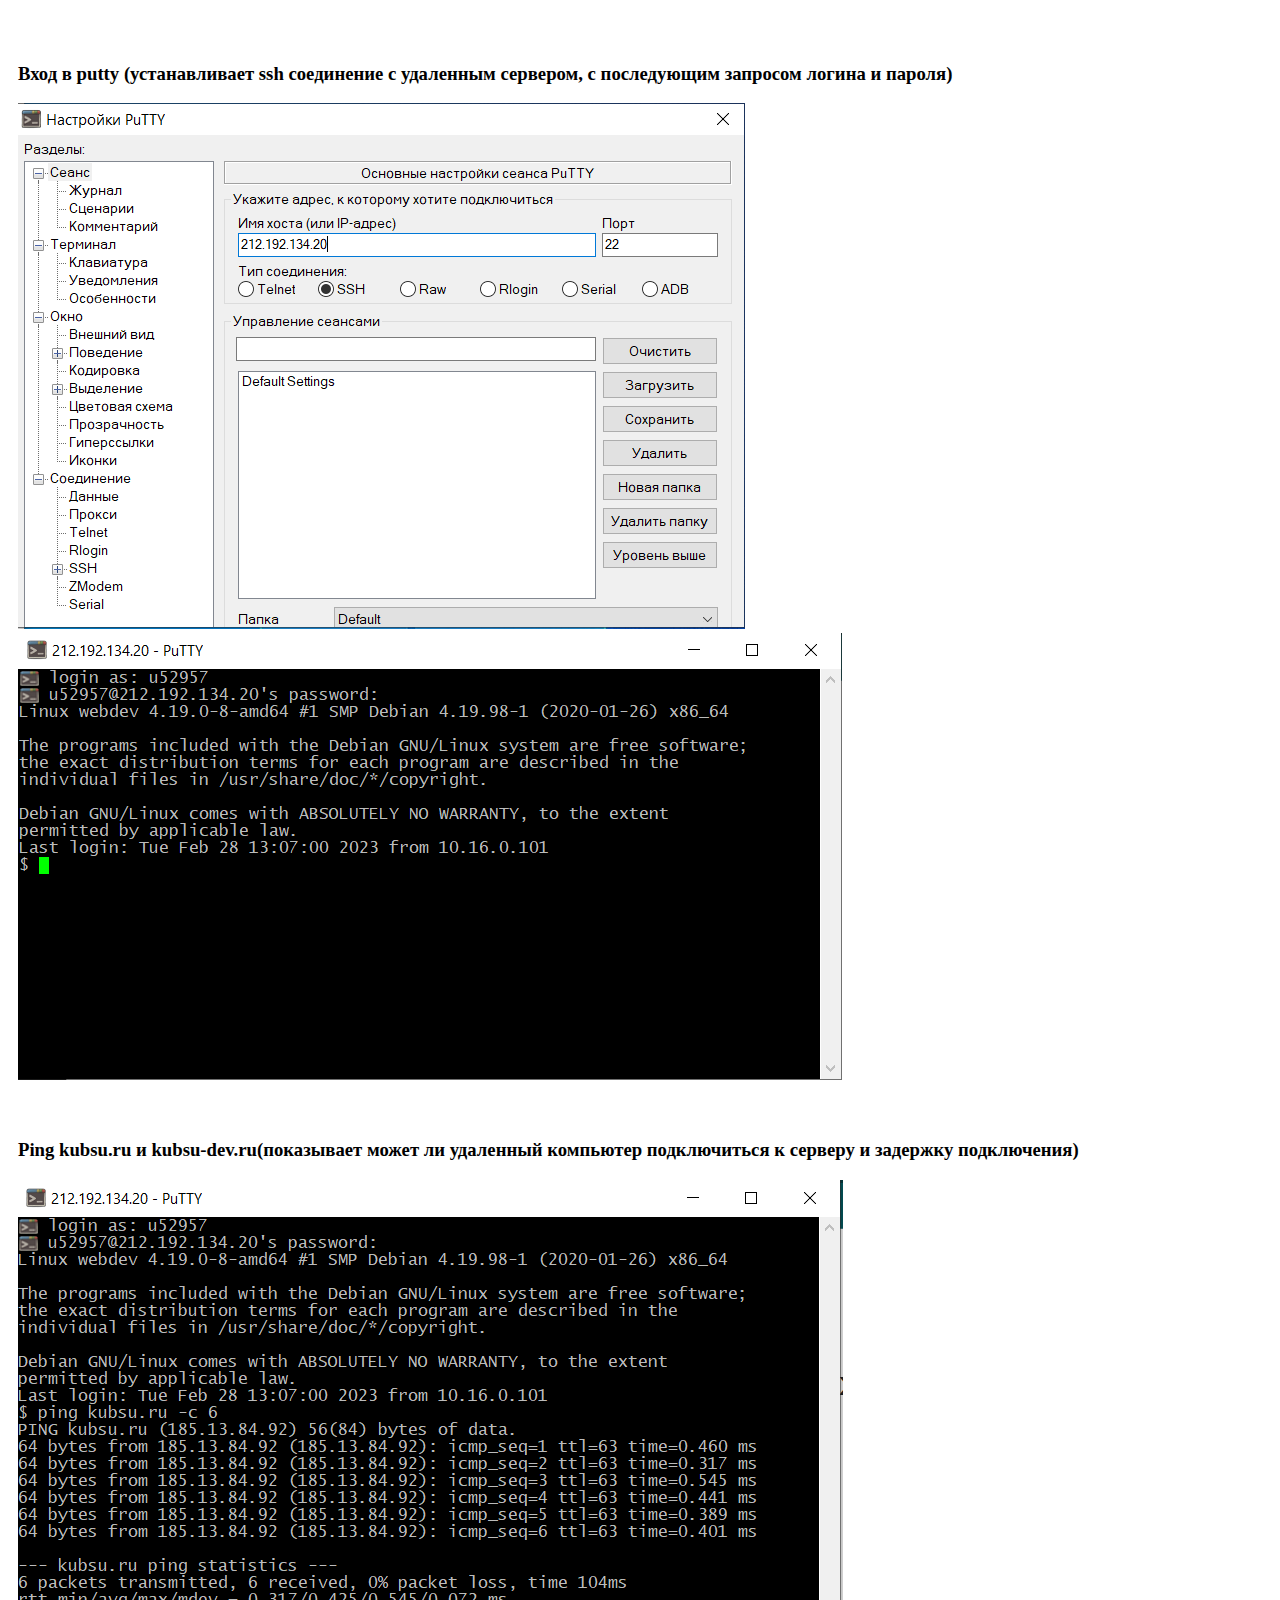
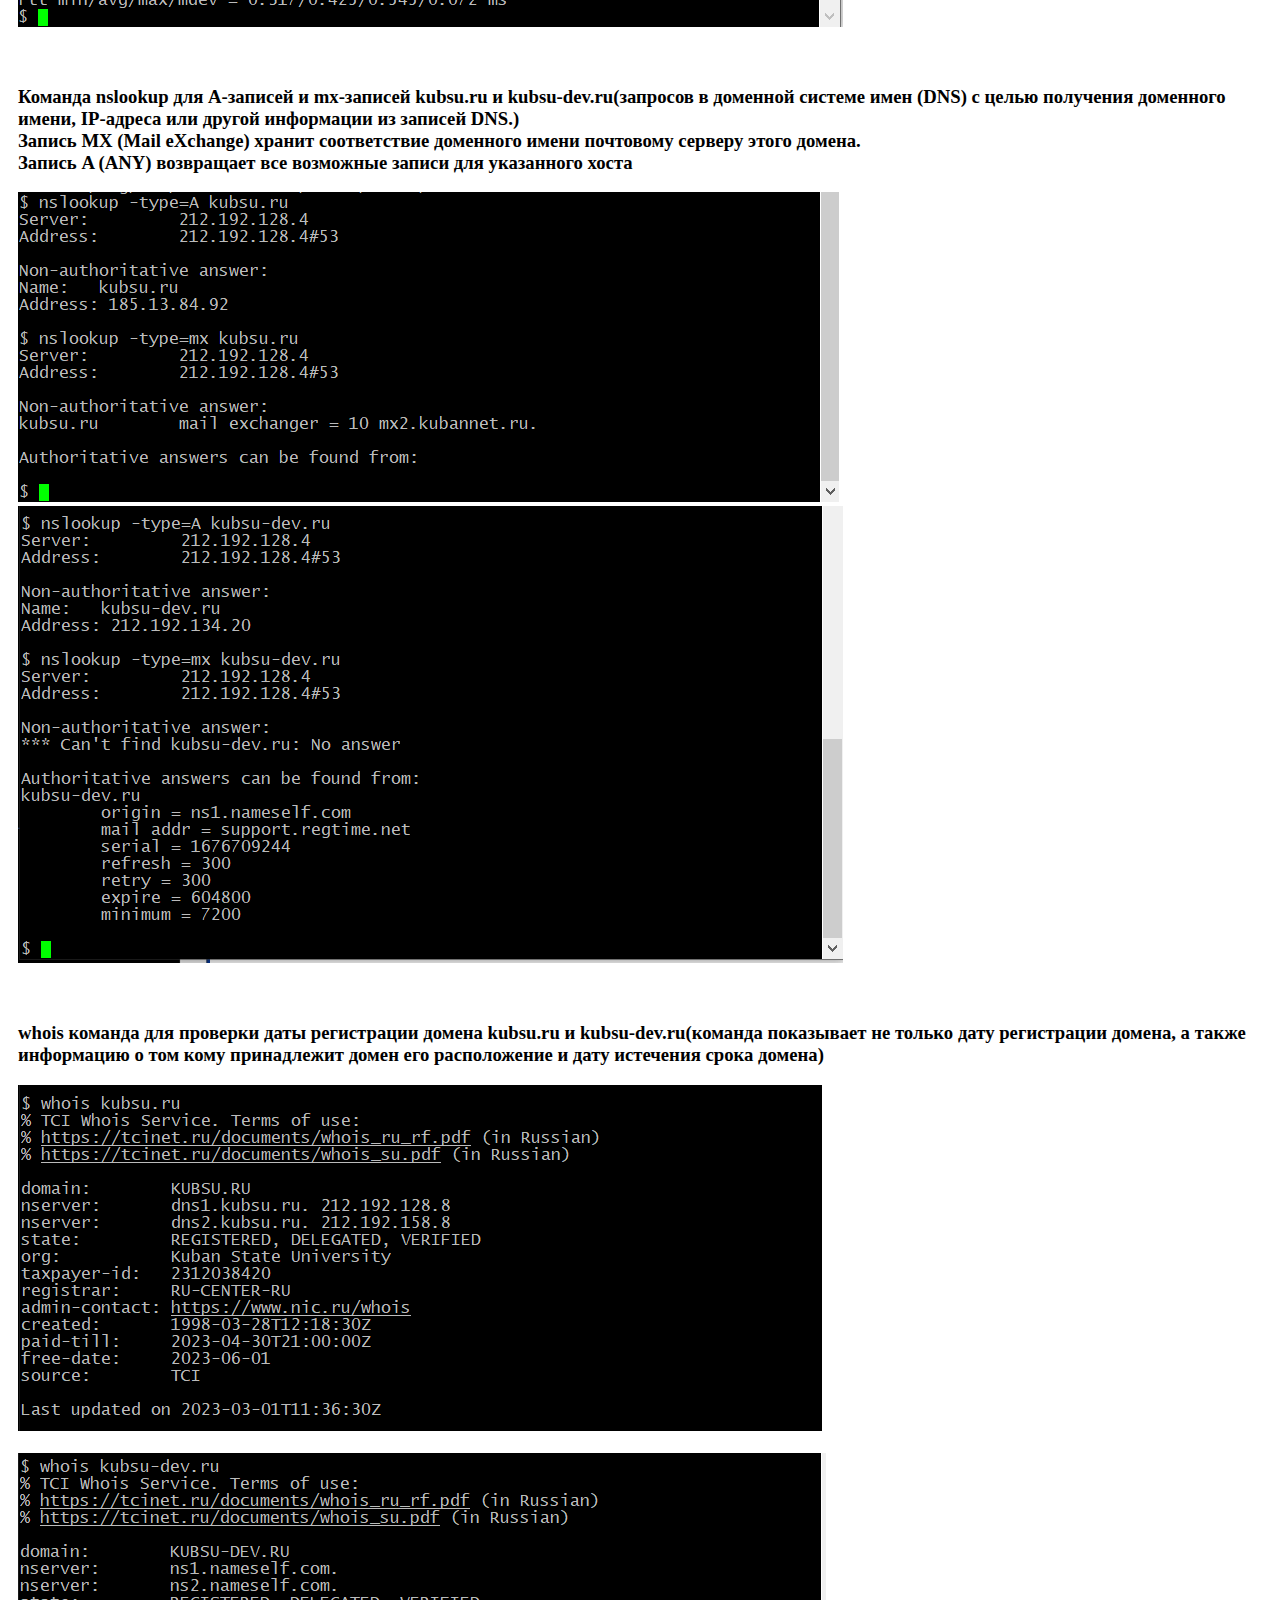
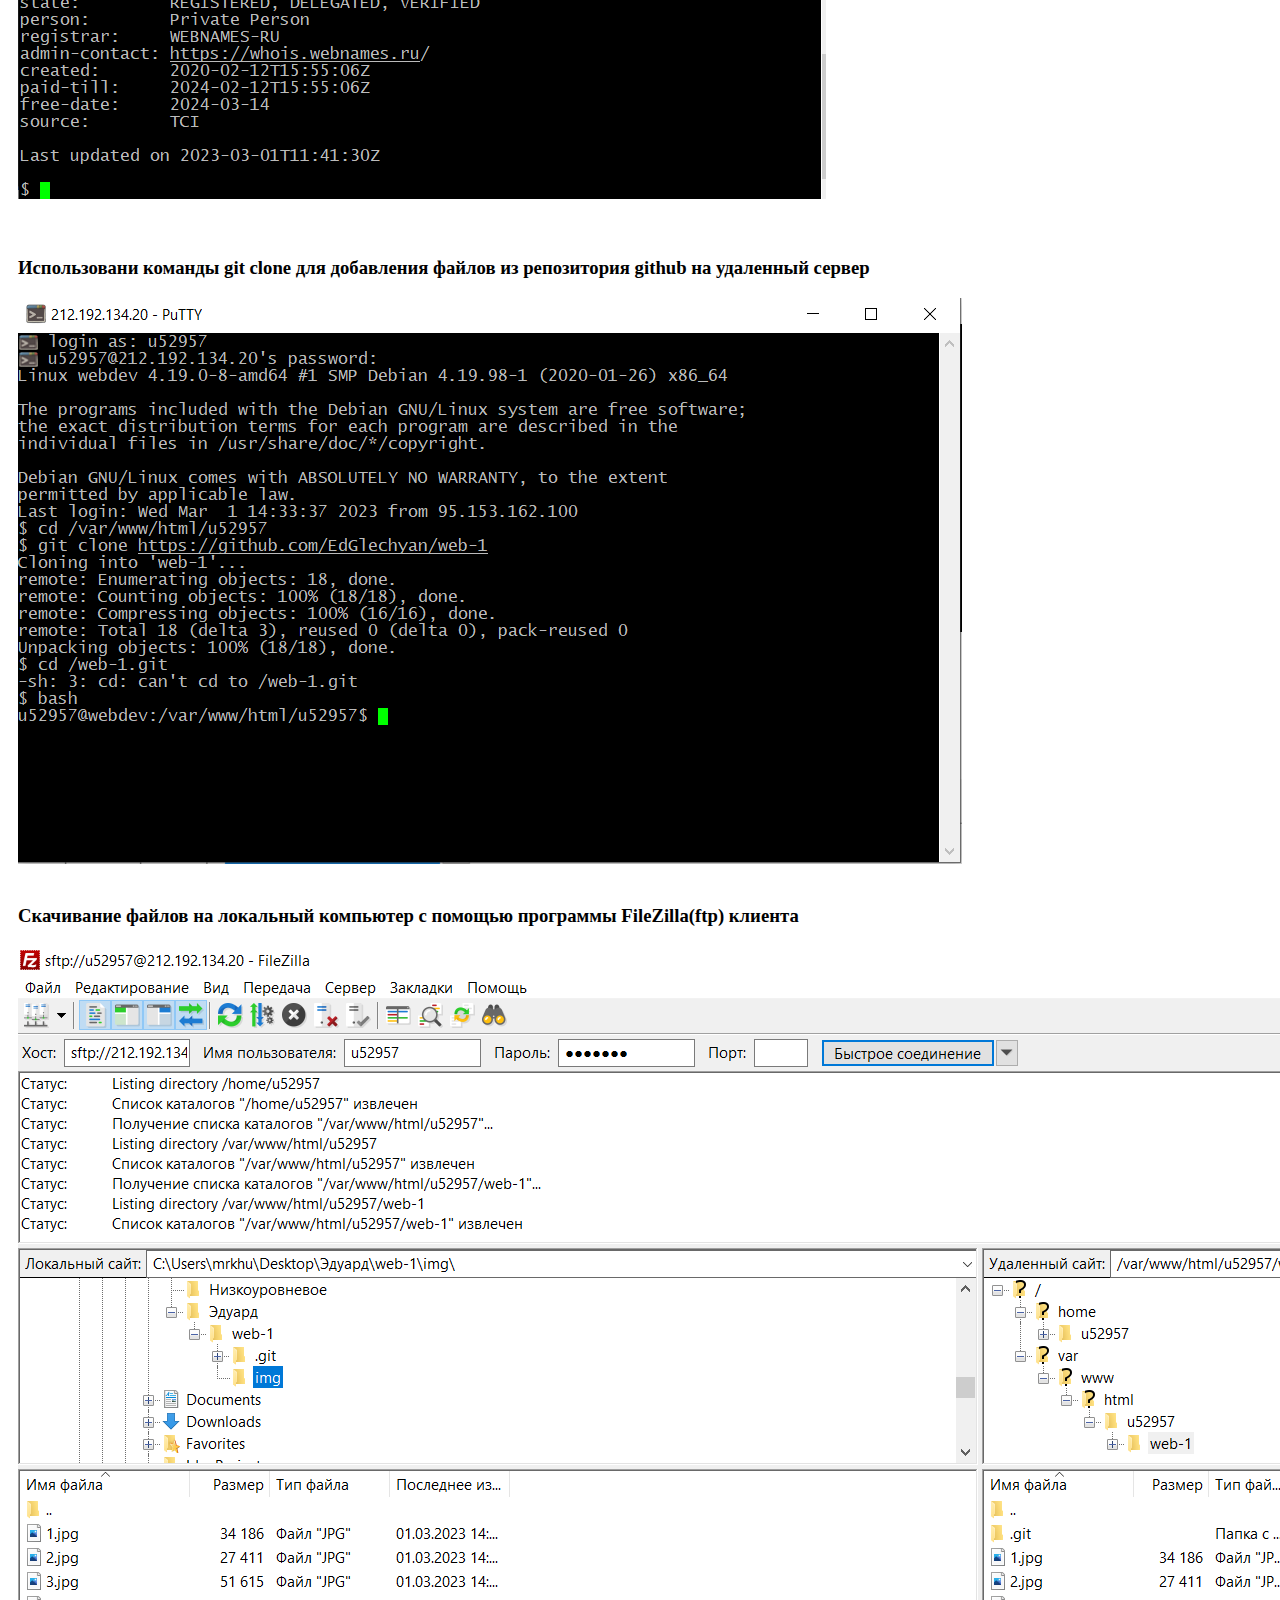
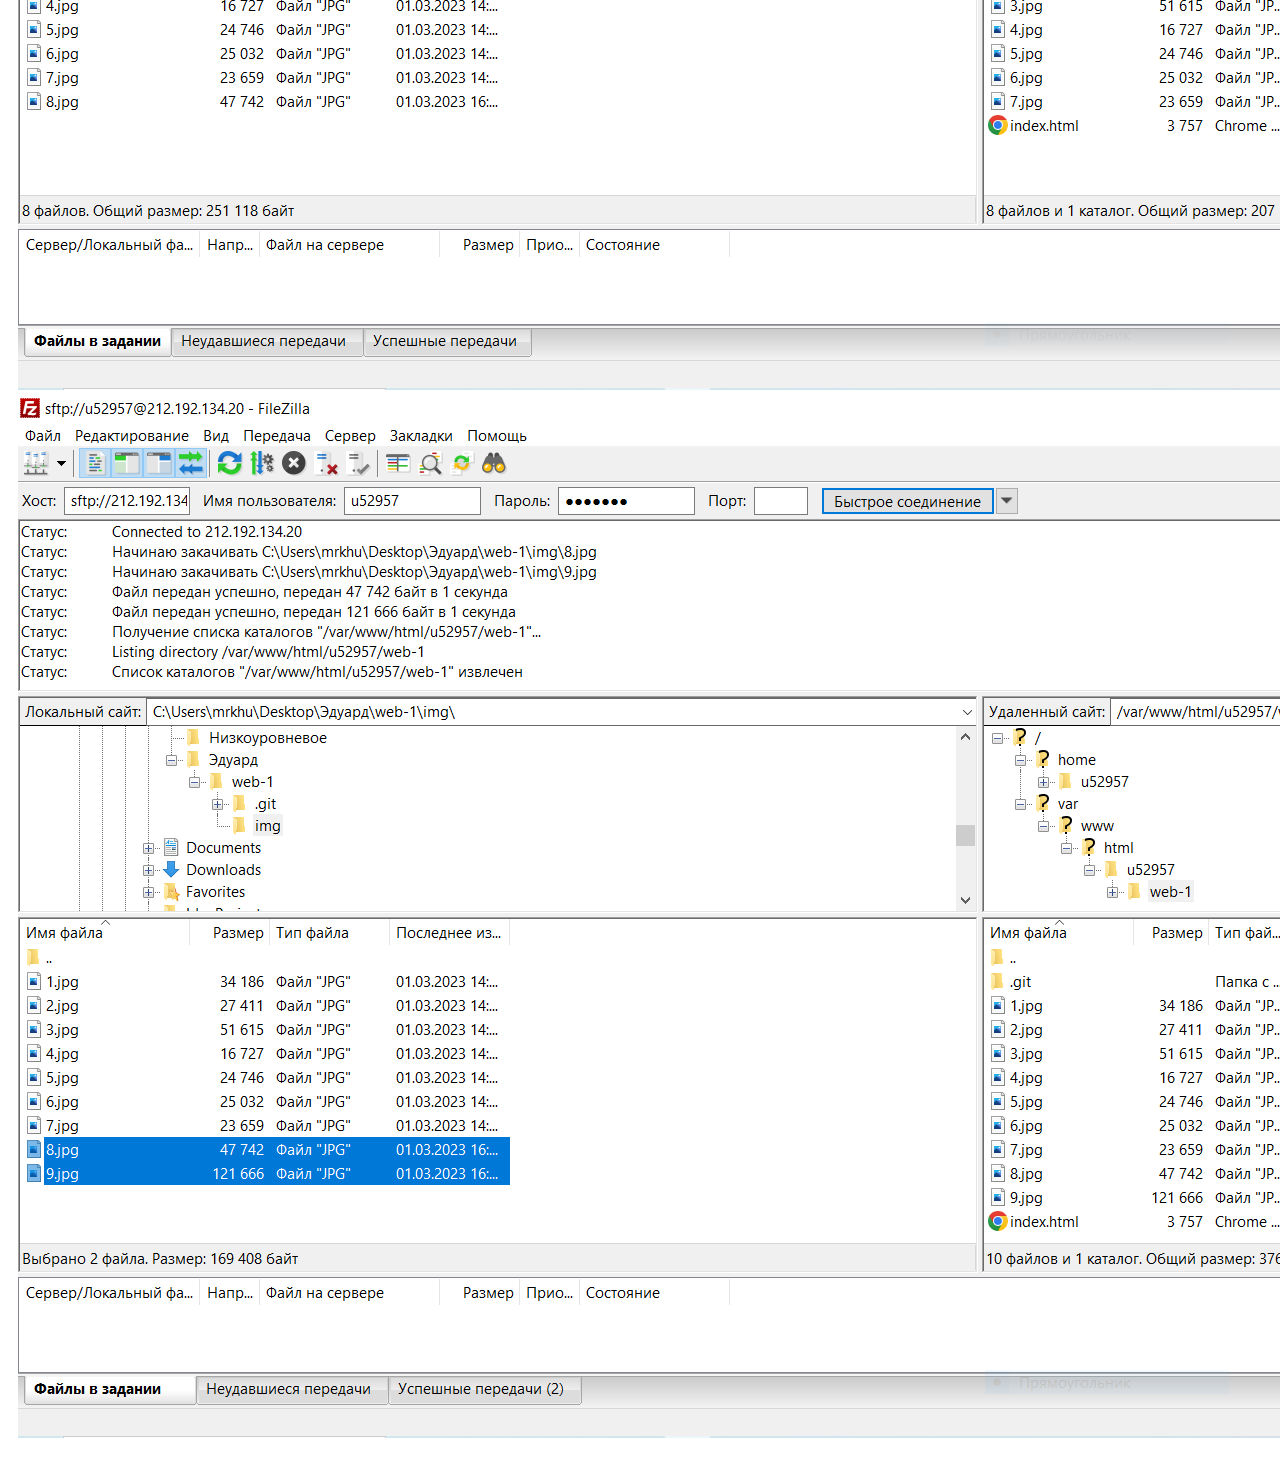
<file: web1/index.html>
<!DOCTYPE html>
<html lang="en">
<head>
    <meta charset="UTF-8">
    <title>Веб 1</title>
     <meta name="viewport" content="width=device-width, initial-scale=1, shrink-to-fit=no">

     <link href="https://cdn.jsdelivr.net/npm/bootstrap@5.1.0/dist/css/bootstrap.min.css" rel="stylesheet" integrity="sha384-KyZXEAg3QhqLMpG8r+8fhAXLRk2vvoC2f3B09zVXn8CA5QIVfZOJ3BCsw2P0p/We" crossorigin="anonymous">
   <!-- Bootstrap Bundle JS (jsDelivr CDN) -->
   <script defer src="https://cdn.jsdelivr.net/npm/bootstrap@5.1.0/dist/js/bootstrap.bundle.min.js" integrity="sha384-U1DAWAznBHeqEIlVSCgzq+c9gqGAJn5c/t99JyeKa9xxaYpSvHU5awsuZVVFIhvj" crossorigin="anonymous"></script>
    </head>
    <body>
        <br>
        <br>
        <h3 style="margin-left: 10px;">Вход в putty (устанавливает ssh соединение с удаленным сервером, с последующим запросом логина и пароля) </h3>
        <div style="margin-left: 10px;"><img src="1.jpg" class="img-responsive"></div>
        <div style="margin-left: 10px;"><img src="2.jpg" class="img-responsive"></div>
        <br>
        <br>
        <h3 style="margin-left: 10px;">Ping kubsu.ru и kubsu-dev.ru(показывает может ли удаленный компьютер подключиться к серверу и задержку подключения) </h3>
        <div style="margin-left: 10px;"><img src="3.jpg" class="img-responsive"></div>
        <br>
        <br>
        <h3 style="margin-left: 10px;">Команда nslookup для A-записей и mx-записей kubsu.ru и kubsu-dev.ru(запросов в доменной системе имен (DNS) с целью получения доменного имени, IP-адреса или другой информации из записей DNS.)<br>
            Запись MX (Mail eXchange) хранит соответствие доменного имени почтовому серверу этого домена.<br>
            Запись A (ANY) возвращает все возможные записи для указанного хоста </h3>
        <div style="margin-left: 10px;"><img src="4.jpg" class="img-responsive"></div>
        <div style="margin-left: 10px;"><img src="5.jpg" class="img-responsive"></div>
        <br>
        <br>
        <h3 style="margin-left: 10px;">whois команда для проверки даты регистрации домена kubsu.ru и kubsu-dev.ru(команда показывает не только дату регистрации домена, а также информацию о том кому принадлежит домен его расположение и дату истечения срока домена)</h3>
        <div style="margin-left: 10px;"><img src="6.jpg" class="img-responsive"></div>
        <br>
        <div style="margin-left: 10px;"><img src="7.jpg" class="img-responsive"></div>
        <br>
        <br>
        <h3 style="margin-left: 10px;">Использовани команды git clone для добавления файлов из репозитория github на удаленный сервер</h3>
        <div style="margin-left: 10px;"><img src="8.jpg" class="img-responsive"></div>
        <br>
        <h3 style="margin-left: 10px;">Скачивание файлов на локальный компьютер с помощью программы FileZilla(ftp) клиента</h3>
        <div style="margin-left: 10px;"><img src="9.jpg" class="img-responsive"></div>
        <div style="margin-left: 10px;"><img src="10.jpg" class="img-responsive"></div>
        <br>
    </body>
</html>
</file>
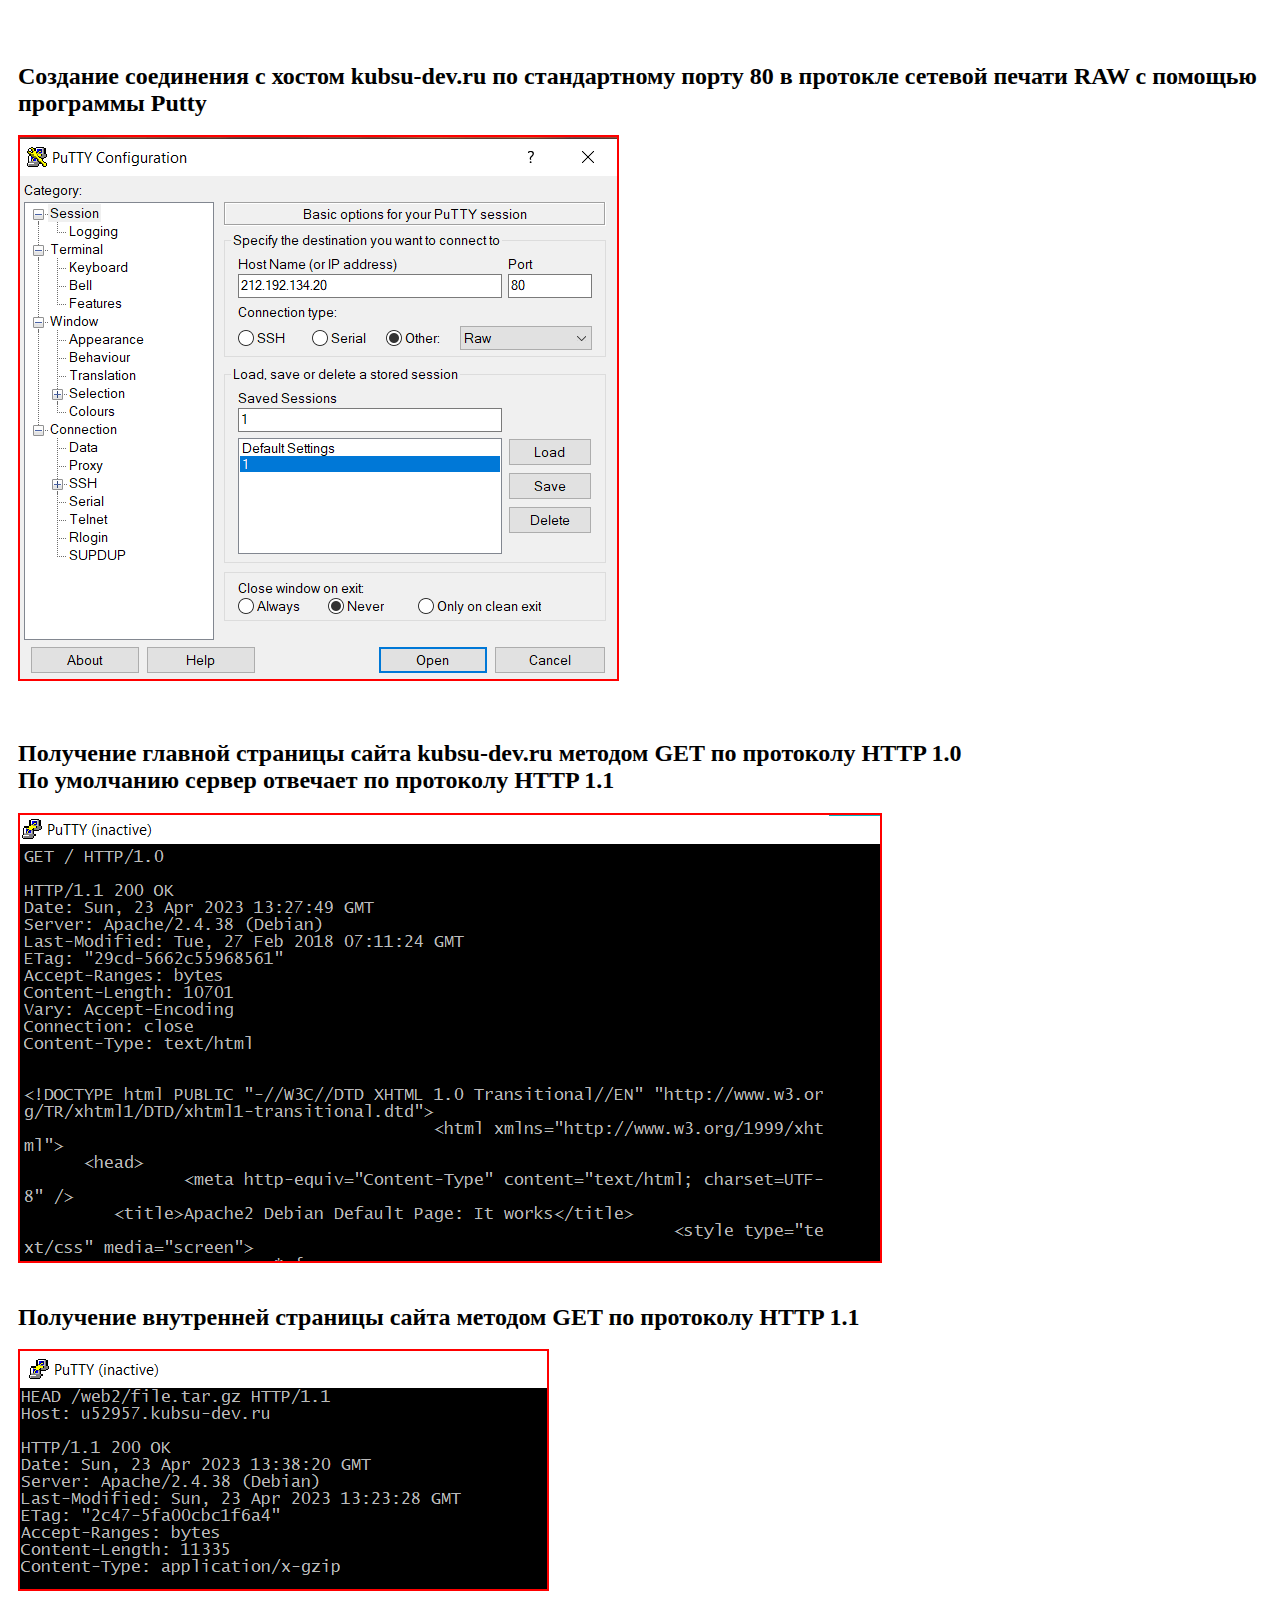
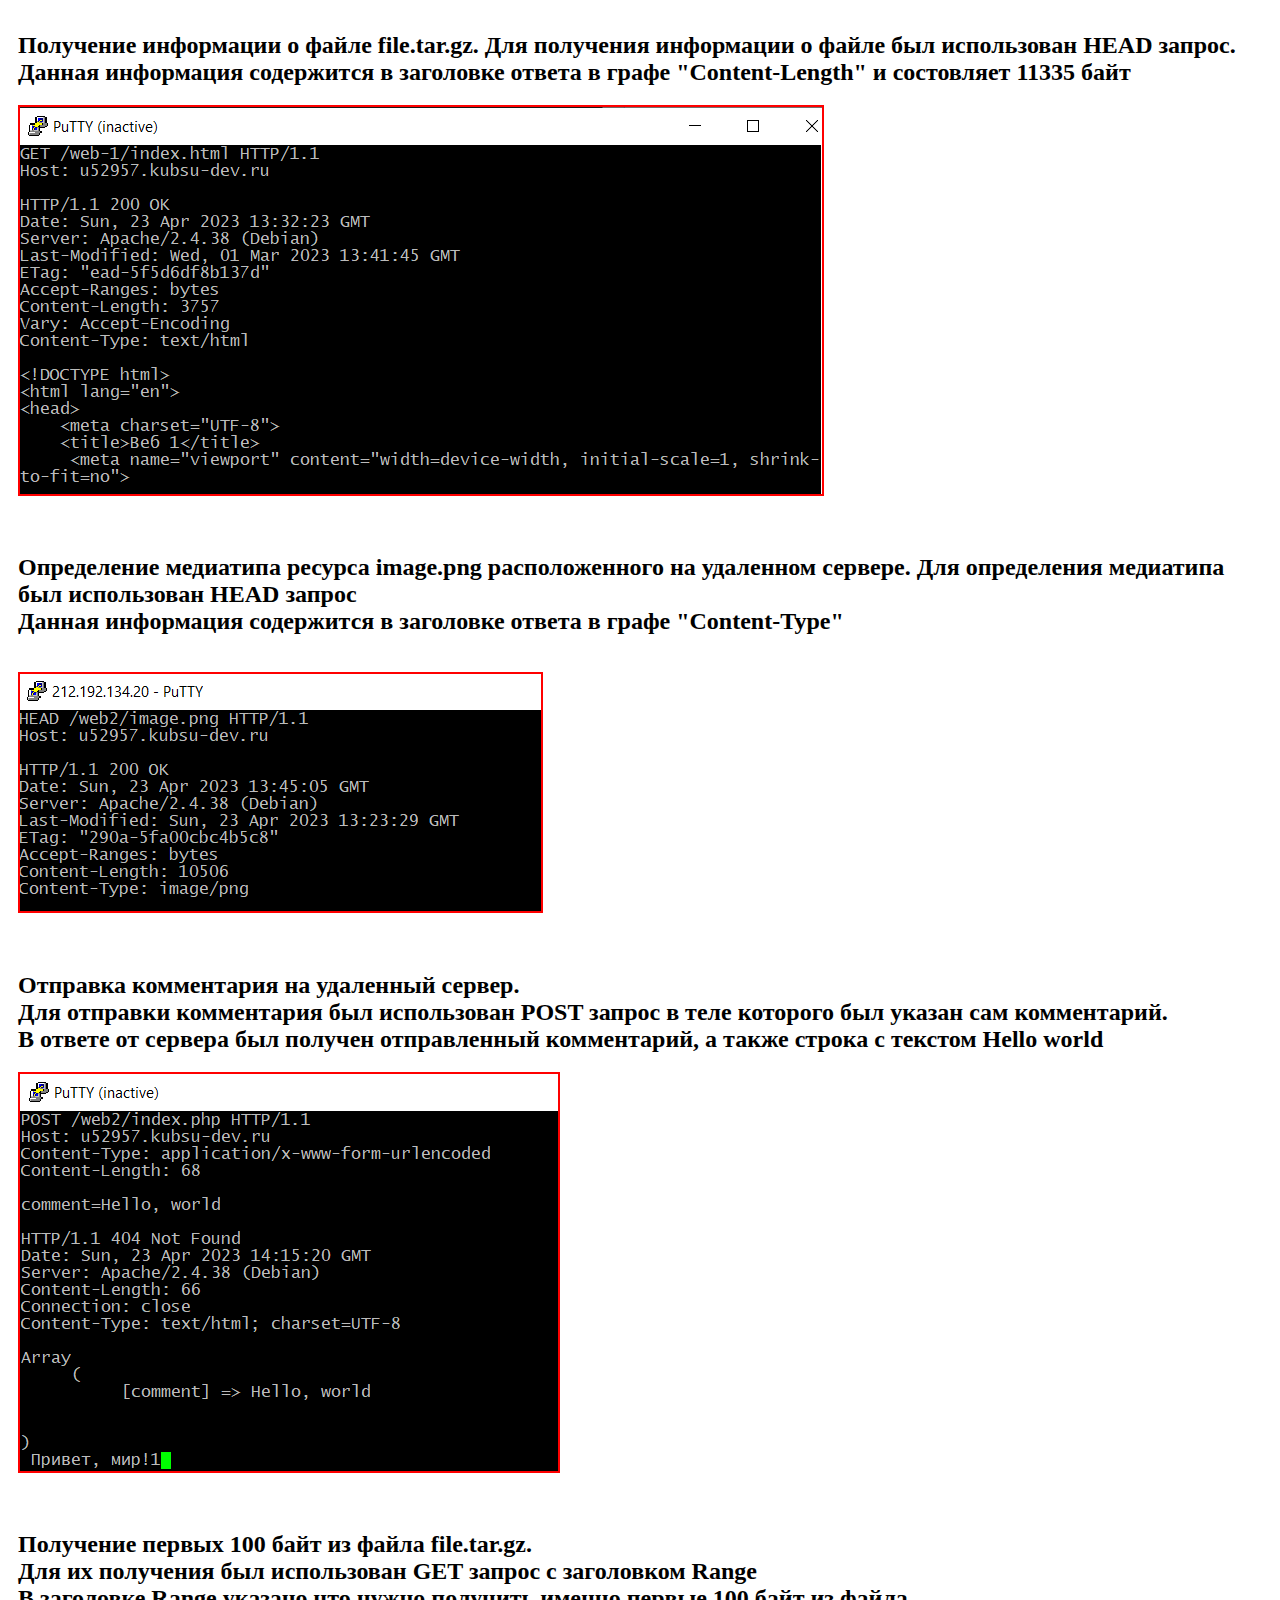
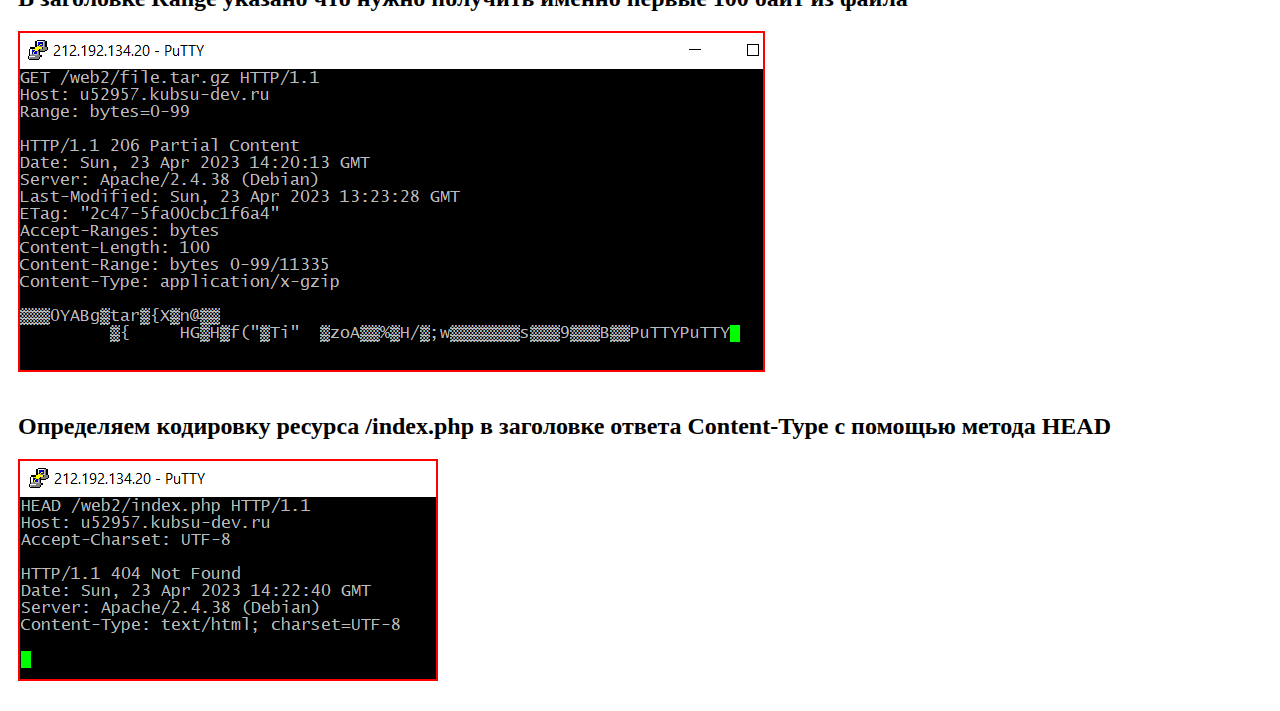
<file: web2/index.html>
<!DOCTYPE html>
<html lang="en">
<head>
    <meta charset="UTF-8">
    <title>Веб 2</title>
     <meta name="viewport" content="width=device-width, initial-scale=1, shrink-to-fit=no">
     <meta http-equiv="Content-Type" content="text/html; charset=utf-8">
     <link href="https://cdn.jsdelivr.net/npm/bootstrap@5.1.0/dist/css/bootstrap.min.css" rel="stylesheet" integrity="sha384-KyZXEAg3QhqLMpG8r+8fhAXLRk2vvoC2f3B09zVXn8CA5QIVfZOJ3BCsw2P0p/We" crossorigin="anonymous">
   <!-- Bootstrap Bundle JS (jsDelivr CDN) -->
   <script defer src="https://cdn.jsdelivr.net/npm/bootstrap@5.1.0/dist/js/bootstrap.bundle.min.js" integrity="sha384-U1DAWAznBHeqEIlVSCgzq+c9gqGAJn5c/t99JyeKa9xxaYpSvHU5awsuZVVFIhvj" crossorigin="anonymous"></script>
    </head>
    <body>
        <br>
        <br>
        <h3 style="margin-left: 10px;"> <font size="5"color="black" face="Times New Roman">Создание соединения c хостом kubsu-dev.ru по стандартному порту 80 в протокле сетевой печати RAW с помощью программы Putty</font> </h3>
        <div style="margin-left: 10px;"><img style="border:2px solid red;" src="img/1.png" class="img-responsive"></div>
        <br>
        <br>
        <h3 style="margin-left: 10px;"><font size="5"color="black" face="Times New Roman">Получение главной страницы сайта kubsu-dev.ru методом GET по протоколу HTTP 1.0<br>
            По умолчанию сервер отвечает по протоколу HTTP 1.1 </font> </h3>
        <div style="margin-left: 10px;"><img style="border:2px solid red;" src="img/2.png" class="img-responsive"></div>
        <br>
        <h3 style="margin-left: 10px;"> <font size="5"color="black" face="Times New Roman">Получение внутренней страницы сайта методом GET по протоколу HTTP 1.1</font> </h3>
        <div style="margin-left: 10px;"><img style="border:2px solid red;" src="img/4.png" class="img-responsive"></div>
        <br>
        <h3 style="margin-left: 10px;"><font size="5"color="black" face="Times New Roman"> Получение информации о файле file.tar.gz. Для получения информации о файле был использован HEAD запрос.</font><br>
            <font size="5"color="black" face="Times New Roman">Данная информация содержится в заголовке ответа в графе "Content-Length" и состовляет 11335 байт</font> </h3>
        <div style="margin-left: 10px;"><img style="border:2px solid red;" src="img/3.png" class="img-responsive"></div>
        <br>
        <br>
        <h3 style="margin-left: 10px;"> <font size="5"color="black" face="Times New Roman">Определение медиатипа ресурса image.png расположенного на удаленном сервере. Для определения медиатипа был использован HEAD запрос<br>
            Данная информация содержится в заголовке ответа в графе "Content-Type"</font> </h3>
        <br>
        <div style="margin-left: 10px;"><img style="border:2px solid red;" src="img/5.png" class="img-responsive"></div>
        <br>
        <br>
        <h3 style="margin-left: 10px;"><font size="5"color="black" face="Times New Roman">Отправка комментария на удаленный сервер.<br> Для отправки комментария был использован POST запрос в теле которого был указан сам комментарий.<br>
            В ответе от сервера был получен отправленный комментарий, а также строка с текстом Hello world</font></h3>
        <div style="margin-left: 10px;"><img style="border:2px solid red;" src="img/6.png" class="img-responsive"></div>
        <br>
        <br>
        <h3 style="margin-left: 10px;"><font size="5"color="black" face="Times New Roman">Получение первых 100 байт из файла file.tar.gz.<br> Для их получения был использован GET запрос с заголовком Range<br>
            В заголовке Range указано что нужно получить именно первые 100 байт из файла
            </font></h3>
            <div style="margin-left: 10px;"><img style="border:2px solid red;" src="img/7.png" class="img-responsive"></div>

        <br>
        <h3 style="margin-left: 10px;"><font size="5"color="black" face="Times New Roman">Определяем кодировку ресурса /index.php в заголовке ответа Content-Type с помощью метода HEAD<br> </font></h3>
        <div style="margin-left: 10px;"><img style="border:2px solid red;" src="img/8.png" class="img-responsive"></div>
        <br>
    </body>
</html>
</file>
